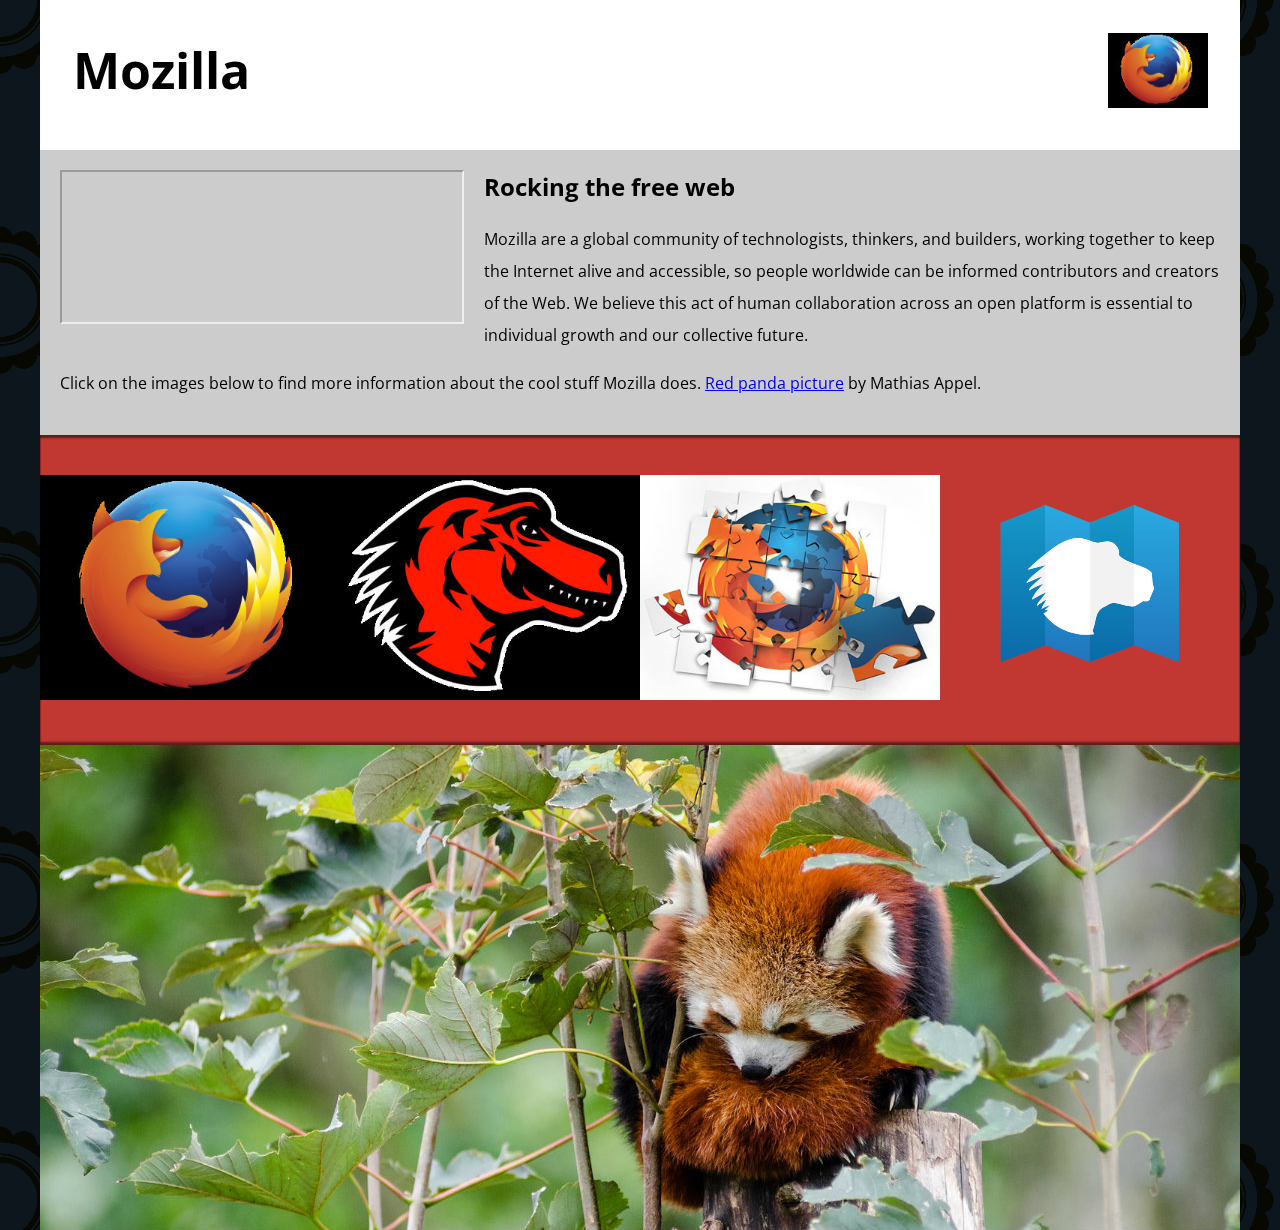
<file: work.html>
<!DOCTYPE html>
<html>
  <head>
    <meta charset="utf-8">
    <meta name="viewport" content="width=device-width">
    <title>Mozilla splash page</title>
    <link href='https://fonts.googleapis.com/css?family=Open+Sans:400,700' rel='stylesheet' type='text/css'>
    <style>
      /* header and body setup */
      html {
        font-family: 'Open Sans', sans-serif;
        background: url(pattern.png);
      }
      body {
        width: 100%;
        max-width: 1200px;
        margin: 0 auto;
        background-color: white;
        position: relative;
      }
      /* Header styling */
      header {
        height: 150px;
      }
      header img {
        width: 100px;
        position: absolute;
        right: 32.5px;
        top: 32.5px;
      }
      h1 {
        font-size: 50px;
        line-height: 140px;
        margin: 0 0 0 32.5px;
      }
      /* main section and video styling */
      main {
        background: #ccc;
      }
      article {
        padding: 20px;
      }
      h2 {
        margin-top: 0;
      }
      p {
        line-height: 2;
      }
      iframe {
        float: left;
        margin: 0 20px 20px 0;
        max-width: 100%;
      }
      /* further info links */
      .further-info {
        clear: left;
        padding: 40px 0;
        background: #c13832;
        box-shadow: inset 0 3px 2px rgba(0,0,0,0.5),
                    inset 0 -3px 2px rgba(0,0,0,0.5);
      }
      .further-info a {
        width: 25%;
        display: block;
        float: left;
      }
      .further-info img {
        max-width: 100%;
      }
      .clearfix {
        clear: both;
      }
      /* Red panda image */
      .red-panda img {
        display: block;
        max-width: 100%;
      }
    </style>
  </head>
  <body>
    <header>
      <h1>Mozilla</h1>
      <!-- insert <img> element, link to the small
          version of the Firefox logo -->
        <img src="firefoxlogo120.jpg">

    </header>

    <main>
      <article>
        <!-- insert iframe from youtube -->
          <iframe src="https://www.youtube.com/watch?v=ojcNcvb1olg" width="400px">
              <p>this video can not be played,please try it again with VPN</p>
          </iframe>
        <h2>Rocking the free web</h2>

        <p>Mozilla are a global community of technologists, thinkers, and builders, working together to keep the Internet alive and accessible, so people worldwide can be informed contributors and creators of the Web. We believe this act of human collaboration across an open platform is essential to individual growth and our collective future.</p>

        <p>Click on the images below to find more information about the cool stuff Mozilla does. <a href="https://www.flickr.com/photos/mathiasappel/21675551065/">Red panda picture</a> by Mathias Appel.</p>
      </article>

      <div class="further-info">
        <!-- insert images with srcsets and sizes -->
        <a href="https://www.mozilla.org/en-US/firefox/new/">
          <img srcset="firefoxlogo120.jpg 120w,
                       firefoxlogo400.jpg 400w"
               sizes="(max-width:480px) 120px,
                      400px"
               src="firefoxlogo400.jpg" alt="firefox logo">
        </a>
        <a href="https://www.mozilla.org/">
          <img srcset="mozilla-dinosaur-head120.jpg 120w,
                       mozilla-dinosaur-head400.jpg 400w"
               sizes="(max-width:480px) 120px,
                      400px"
               src="mozilla-dinosaur-head400.jpg" alt="dinosaur">
        </a>
        <a href="https://addons.mozilla.org/">
          <img srcset="firefox-addons120.jpg 120w,
                       firefox-addons400.jpg 400w"
               sizes="(max-width:480px) 120px,
                      400px"
               src="firefox-addons400.jpg">
        </a>
        <a href="https://developer.mozilla.org/en-US/">
          <img src="mdn.svg">
        </a>
        <div class="clearfix"></div>
      </div>

      <div class="red-panda">
        <!-- insert picture element -->
          <picture>
              <source media="(max-width:599px)" srcset="red-panda600.jpg">
              <source media="(min-width:600px)" srcset="red-panda1200.jpg">
              <img src="red-panda1200.jpg" alt="redpanda">
          </picture>
      </div>

    </main>
  </body>
</html>
</file>
